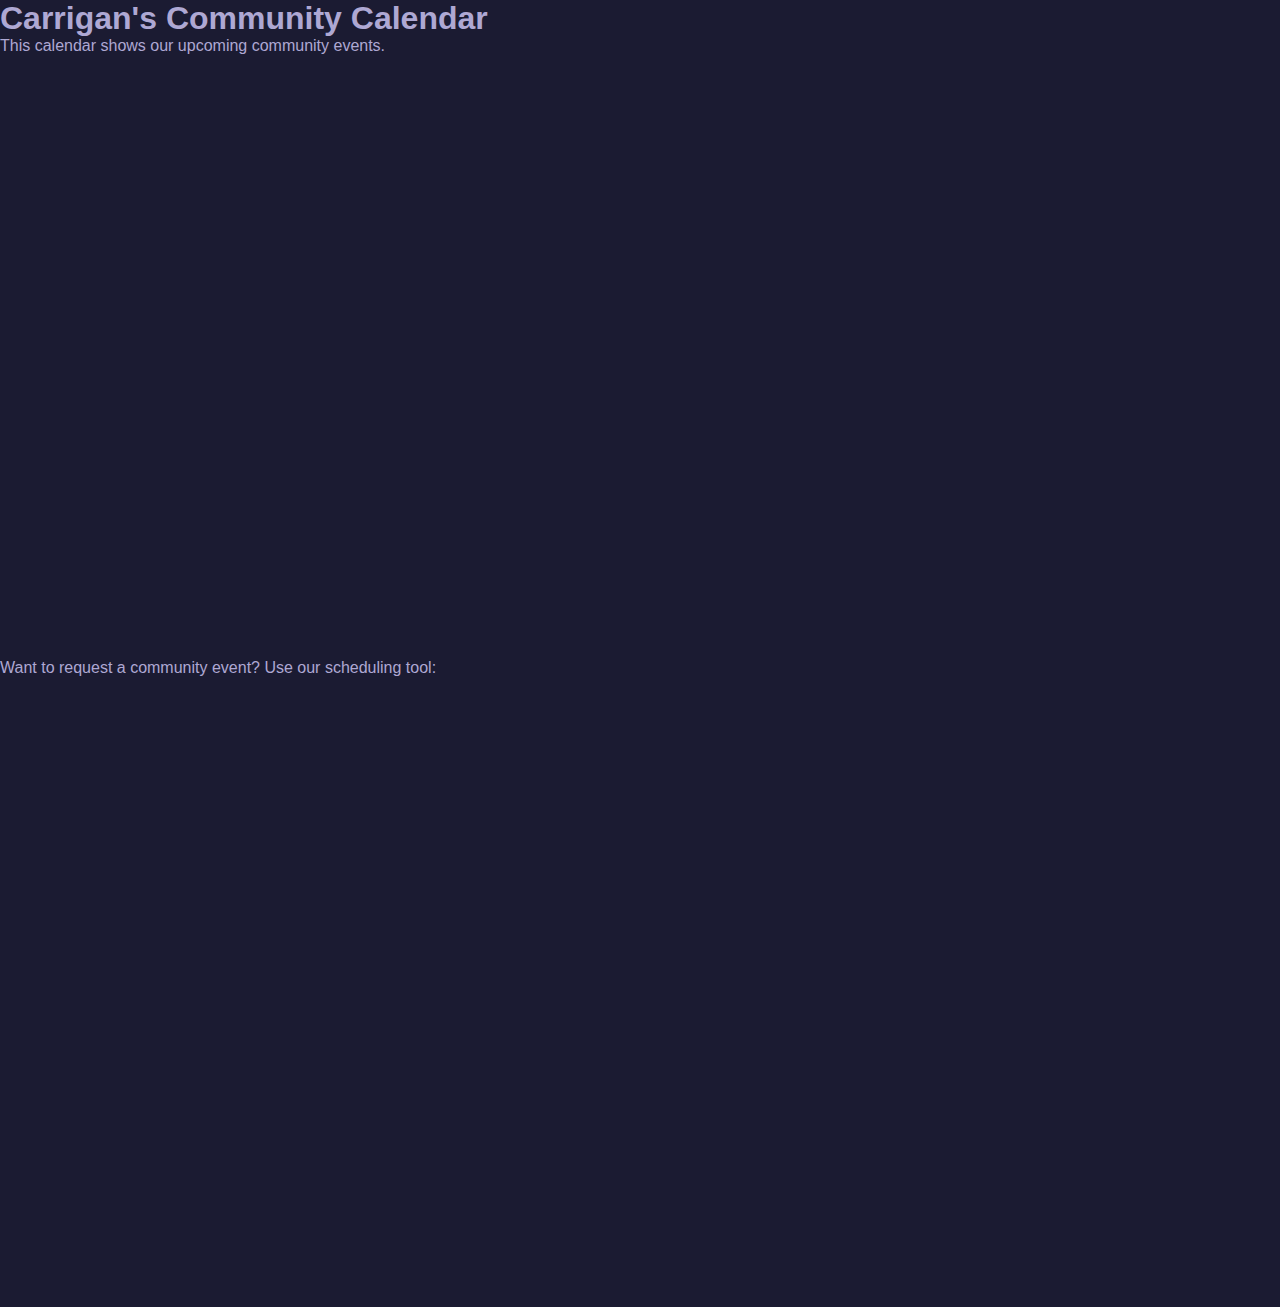
<file: homepage-main/views/calendar.html>
<!DOCTYPE html>
<html lang="en">
  <head>
    <meta charset="UTF-8" />
    <meta http-equiv="X-UA-Compatible" content="IE=edge" />
    <meta name="viewport" content="width=device-width, initial-scale=1.0" />
    <link rel="stylesheet" href="../public/index.css" type="text/css" />
    <title>Calendar</title>
  </head>
  <body>
    <h1>Carrigan's Community Calendar</h1>
    <p>This calendar shows our upcoming community events.</p>
    <iframe
      src="https://calendar.google.com/calendar/embed?height=600&amp;wkst=1&amp;bgcolor=%23B39DDB&amp;ctz=America%2FLos_Angeles&amp;src=MnJuMGdqc2FxMzVvbzBqazlnanA4aHVqYThAZ3JvdXAuY2FsZW5kYXIuZ29vZ2xlLmNvbQ&amp;color=%23B39DDB&amp;title=Carrigan&#39;s%20Community&amp;showNav=1&amp;showTabs=0&amp;showCalendars=0&amp;showPrint=0&amp;showDate=1"
      style="border-width: 0"
      width="800"
      height="600"
      frameborder="0"
      scrolling="no"
    ></iframe>
    <p>Want to request a community event? Use our scheduling tool:</p>
    <!-- Calendly inline widget begin -->
    <div
      class="calendly-inline-widget"
      data-url="https://calendly.com/nhcarrigan/carrigans-community-event"
      style="min-width: 320px; height: 630px"
    ></div>
    <script
      type="text/javascript"
      src="https://assets.calendly.com/assets/external/widget.js"
      async
    ></script>
    <!-- Calendly inline widget end -->
  </body>
</html>
</file>
<file: homepage-main/public/index.css>
:root {
	/* CSS HEX */
	--dark-magenta: #9c138f;
	--wisteria: #b695ce;
	--bone: #e3dfd1;
	--jet: #333333;
	--purple-pizzazz: #e74bda;
	--blue-violet-color-wheel: #511e6a;
	--main-bg: #1b1b32;
}

* {
	margin: 0px;
	padding: 0px;
}
body {
	background-color: var(--main-bg);
	color: #aea8d3;
	margin: 0px;
	padding: 0px;
	font-family: sans-serif;
}
main {
	background: var(--main-bg);
}
h2 {
	padding-top: 20px;
	padding-bottom: 20px;
	font-family: sans-serif;
	color: white;
	font-size: 3rem;
	align-items: center;
}
ul {
	list-style-type: none;
	margin: 0;
	padding: 0;
	overflow: hidden;
}
#opening h3 a {
	color: white;
}
a {
	color: #aea8d3;
	text-decoration: none;
}
li {
	float: left;
}
#nav {
	box-shadow: 0 0px 10px rgba(255, 255, 255, 0.3);
	background-color: var(--main-bg);
	position: fixed;
	width: 100%;
	padding-left: 1.5em;
}
#nav li a {
	display: block;
	color: white;
	text-align: center;
	padding: 20px 16px;
	text-decoration: none;
}

#nav li a:hover {
	background-color: brown;
}

#welcome {
	display: flex;
	height: 97.5vh;
	text-align: left;
	align-items: center;
	font-size: 27px;
	background: #3a3240;
}
#welcome h1 {
	padding: 20px;
	font-family: monospace;
}
#opening {
	margin: 5%;
	padding: 5%;
	font-family: monospace;
	font-size: 1rem;
}
#gaming {
	margin: 5%;
	padding: 5%;
	font-family: monospace;
	font-size: 1rem;
}
#discussion {
	margin: 5%;
	padding: 5%;
	font-family: monospace;
	font-size: 1rem;
}
#whoisNH {
	background: #e3dfd1;
	color: black;
	box-shadow: 10px;
	border-radius: 30px;
	width: 60vw;
	margin: 10% auto;
	padding: 5%;
}
#nicksInfo {
	display: flex;
	padding-top: 20px;
}

#goals h2 {
	color: #3a3240;
}
#whoisNH h2 {
	color: #3a3240;
}
#goals {
	width: 80%;
	padding: 20px;
	margin: auto;
	background: beige;
	color: grey;
	border-radius: 30px;
	font-family: monospace;
	font-size: 1rem;
}
#mods {
	text-align: center;
}
#calender {
	padding: 20px;
	text-decoration: underline;
}

@media screen and (max-width: 1000px) {
	#nicksInfo {
		flex-direction: column;
	}
	#nicksInfo img {
		margin: auto;
	}
}
</file>
